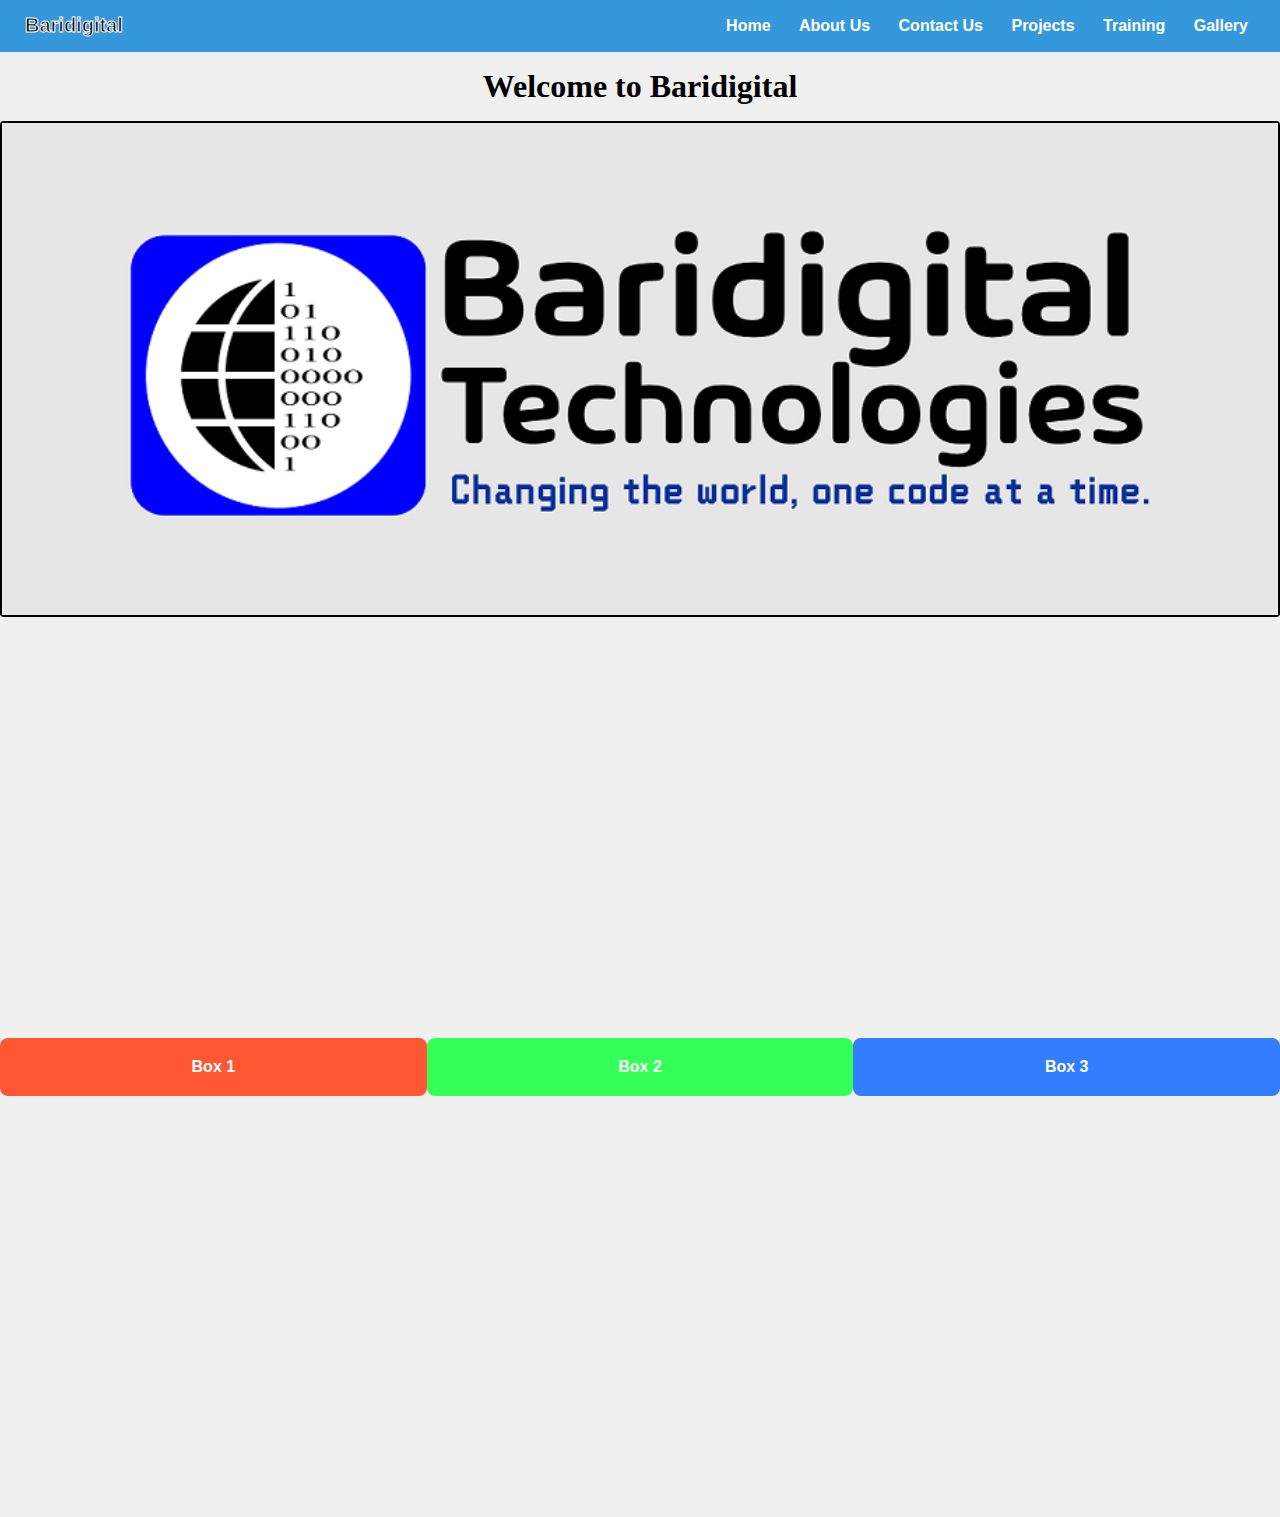
<file: Baridigital/index.html>
<!DOCTYPE html>
<html lang="en">
  <head>
    <link rel="stylesheet" href="./style.css" />
    <meta charset="UTF-8" />
    <meta name="viewport" content="width=device-width, initial-scale=1.0" />
    <title>Home | Baridigital</title>
    <link
      rel="icon"
      type="image/x-icon"
      href="./Resources/Images/Baridigital Logo_bgnd.png"
    />
  </head>
  
  <body>
    <header>
      <nav class="navflexbox">
        <a class="nav-brand" href="./index.html">Baridigital</a>
        <ul>
          <li class="flex_item"><a href="./index.html">Home</a></li>
          <li class="flex_item"><a href="./About_us.html">About Us</a></li>
          <li class="flex_item"><a href="./Contact_us.html">Contact Us</a></li>
          <li class="flex_item"><a href="./Projects.html">Projects</a></li>
          <li class="flex_item"><a href="./Training.html">Training</a></li>
          <li class="flex_item"><a href="./Gallery.html">Gallery</a></li>
        </ul>
      </nav>
      <div class="h1_animation"><h1>Welcome to Baridigital</h1></div>
      <figure class="image">
        <img
          class="img1"
          src="./Resources/Images/Baridigital Logo.png"
          alt="baridigital logo"
        />
      </figure>
    </header>
    <main>
      <section>
        <div class="container">
          <div class="box red">Box 1</div>
          <div class="box green">Box 2</div>
          <div class="box blue">Box 3</div>
        </div>
      </section>
    </main>
    <footer></footer>
  </body>
</html>
</file>
<file: Baridigital/style.css>
*{
    margin: 0;
    padding: 0;
}

body {
    /*background-color: #819eee;*/
    font-family: Arial, sans-serif;
    background-color: #f0f0f0;
    margin: 0;
    padding: 0;
}
h1, h2{
    text-align: center;
    font-family: Tahoma;
    font-display: block;
}
.nav-brand {
    text-decoration: none;
    color: black;
    font-family: 'Trebuchet MS', 'Lucida Sans Unicode', 'Lucida Grande', 'Lucida Sans', Arial, sans-serif;
    font-weight: bolder;
    -webkit-text-stroke: 1px #fff;
    line-height: 2.5;
    margin-left: 25px;
    font-size: 20px;
}
.navflexbox{
    background-color: #3498db;
    display: flex;
    /* justify-content: space-between;  */
    /* Horizontal alignment */
    /* align-items: center;  */
    /* Vertical alignment */
    /* height: 30px;  */
    /* Set a height for the container */
    /* width: 50%; */
    /* padding: 10px; */
}
.flex_item a{
    font-weight: bold;
    background-color: #3498db;
    color: #fff;
    text-decoration: none;
    display: inline-block;
    padding: 10px 12px;
    line-height: 2;
    transition: color 2s, background-color 2s;
}
.flex_item a:hover{
    color: black;
    /* text-decoration: none; */
    background-color:#3aa8f1;
}
ul {
    margin-left: auto;
}

li:last-child {
    margin-right: 20px;
}

.flex_item{
    
    display: inline;
    
    /* Allow items to grow and shrink equally */
    /* flex: 1;  */
    
    /* background-color: #3498db; */
    /* color: #fff; */
    /* text-align: center; */
    /* border-color: black; */
    /* border-width: solid; */
    /* margin: none; */
    /* font-family: 'Trebuchet MS', 'Lucida Sans Unicode', 'Lucida Grande', 'Lucida Sans', Arial, sans-serif; */
    /* font-weight: bold; */
}
/* .flex_item:hover{
    color: rgb(0, 0, 0);
    
} */
@keyframes textAnimation {
    0% {
        
        transform: scale(1);
    }
    50% {
        color: #f2f3ee;
        transform: scale(1.2);
    }
    100% {
        
        transform: scale(1);
    }
}
.h1_animation{
        animation-name: textAnimation; /* Apply the animation with a 2s duration, and repeat indefinitely */
        animation-duration: 0.5s;
        cursor: pointer;
        animation-delay: 10ms;
        animation-iteration-count: 2;
        padding-block: 16px;
}
/* a:link{
    color: white;
} */
/* a:visited{
    color: rgb(198, 253, 47);
} */
.container {
    display: flex;
    justify-content: space-around;
    align-items: center;
    height: 100vh;
}
.box {
    flex: 1;
    text-align: center;
    padding: 20px;
    border-radius: 8px;
    color: white;
    font-weight: bold;
}
.red {
    background-color: #ff5733;
}

.green {
    background-color: #33ff57;
}

.blue {
    background-color: #337dff;
}
.image{
    display:flex;
    flex-flow:column;
    border-style: solid;
    border-width: 2px;
    border-radius: 4px;
    border-color: black;
    

}
</file>
